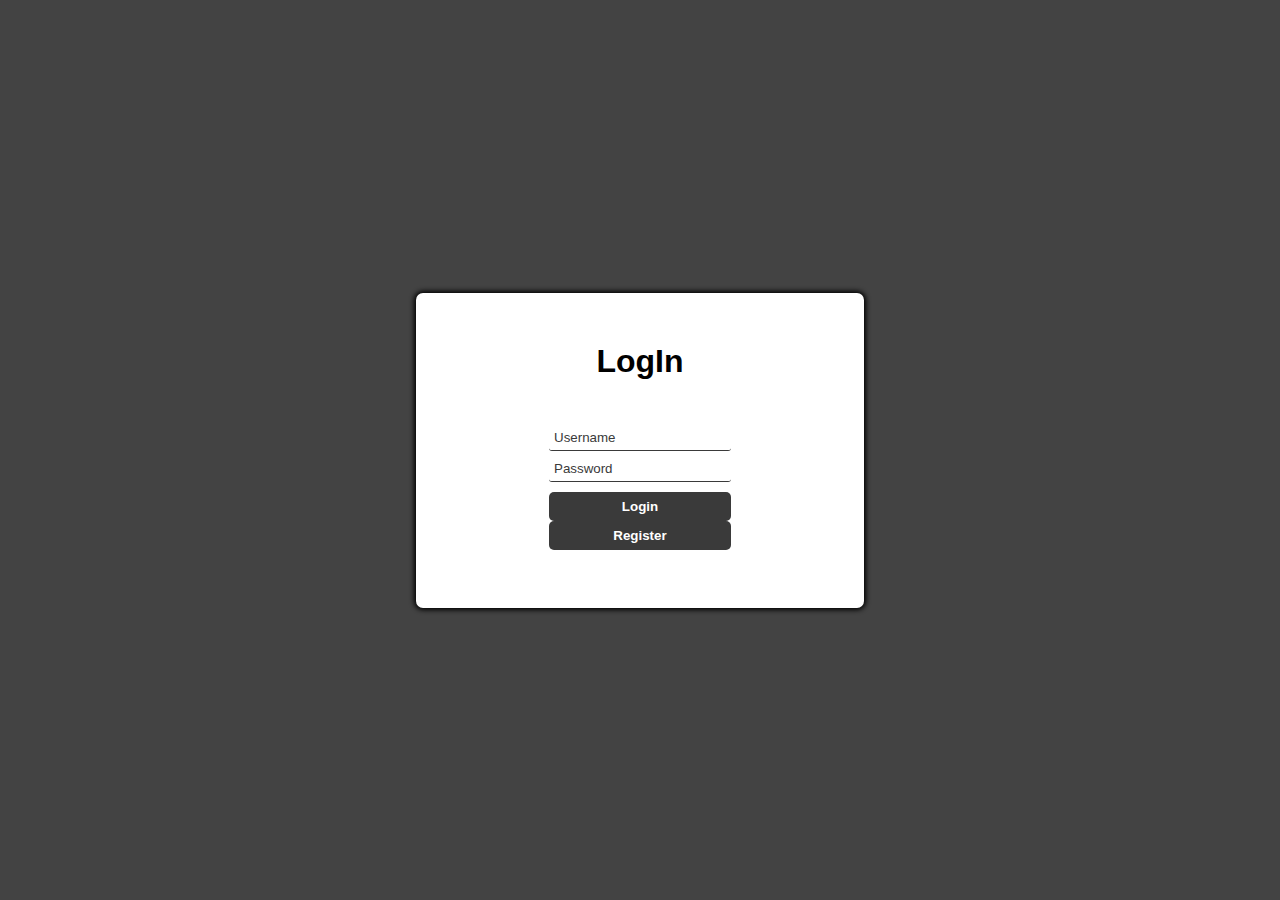
<file: target/classes/static/index.html>
<!DOCTYPE html>
<html lang="en">

<head>
  <meta charset="UTF-8">
  <meta name="viewport" content="width=device-width, initial-scale=1.0">
  <title>Login</title>
  <link rel="stylesheet" href="style.css">
  <script defer src="log-in.js"></script>
</head>

<body>
  <main id="main-holder">
    <h1 id="login-header">LogIn</h1>
    
    <form id="login-form">
      <input type="text" name="username" id="username-field" class="login-form-field" placeholder="Username">
      <input type="password" name="password" id="password-field" class="login-form-field" placeholder="Password">
      <input type="submit" value="Login" id="login-form-submit">
      <input type="submit" value="Register" id="register-submit">
    </form>

  </main> 
</body>
</html>
</file>
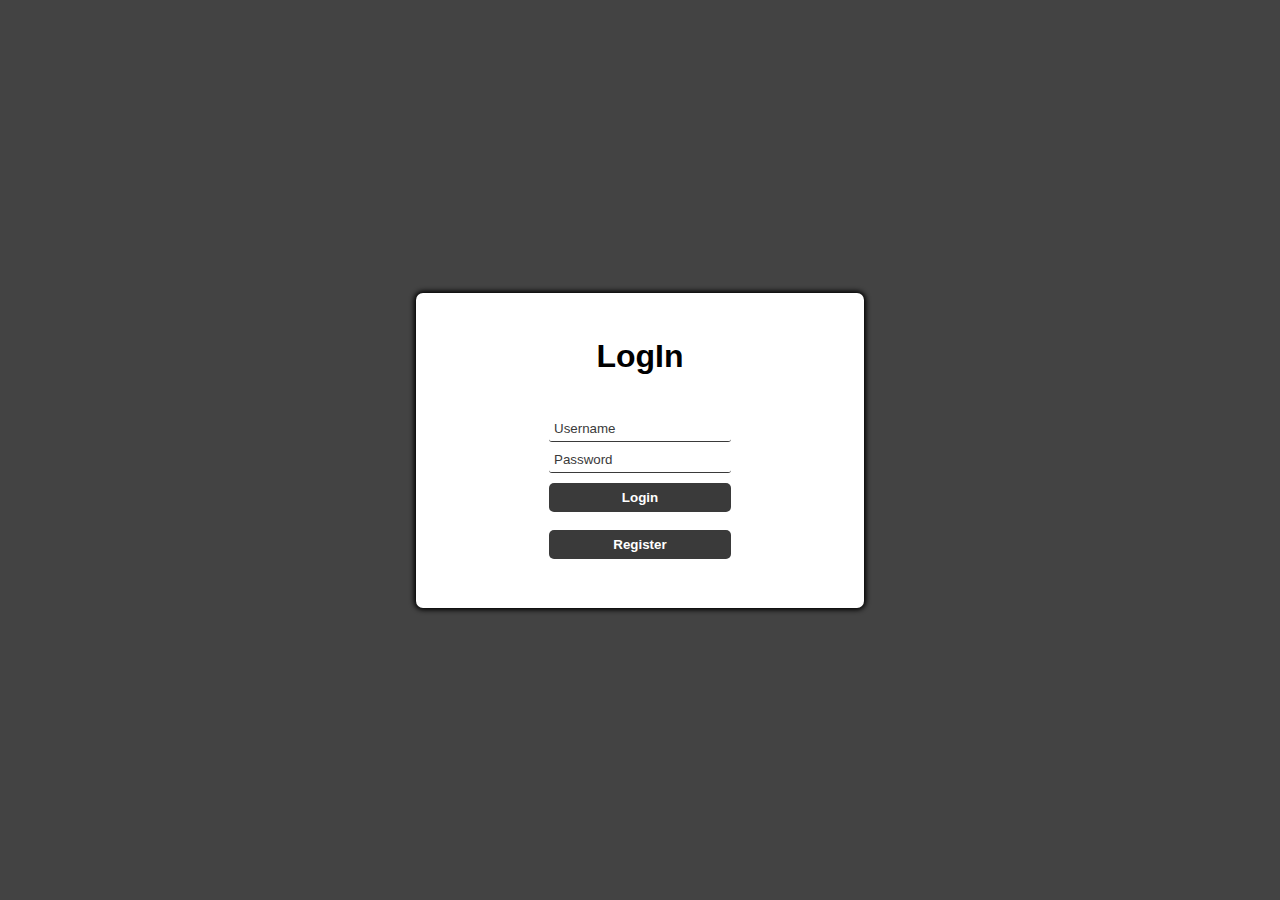
<file: src/main/resources/static/index.html>
<!DOCTYPE html>
<html lang="en">

<head>
  <meta charset="UTF-8">
  <meta name="viewport" content="width=device-width, initial-scale=1.0">
  <title>Login</title>
  <link rel="stylesheet" href="style.css">
  <script defer src="log-in.js"></script>
</head>

<body>
  <main id="main-holder">
    <h1 id="login-header">LogIn</h1>
    
    <form id="login-form">
      <input type="text" name="username" id="username-field" class="login-form-field" placeholder="Username">
      <input type="password" name="password" id="password-field" class="login-form-field" placeholder="Password">
      <input type="submit" value="Login" id="login-form-submit">
      <br/>
      <input type="submit" value="Register" id="register-submit">
    </form>

  </main> 
</body>
</html>
</file>
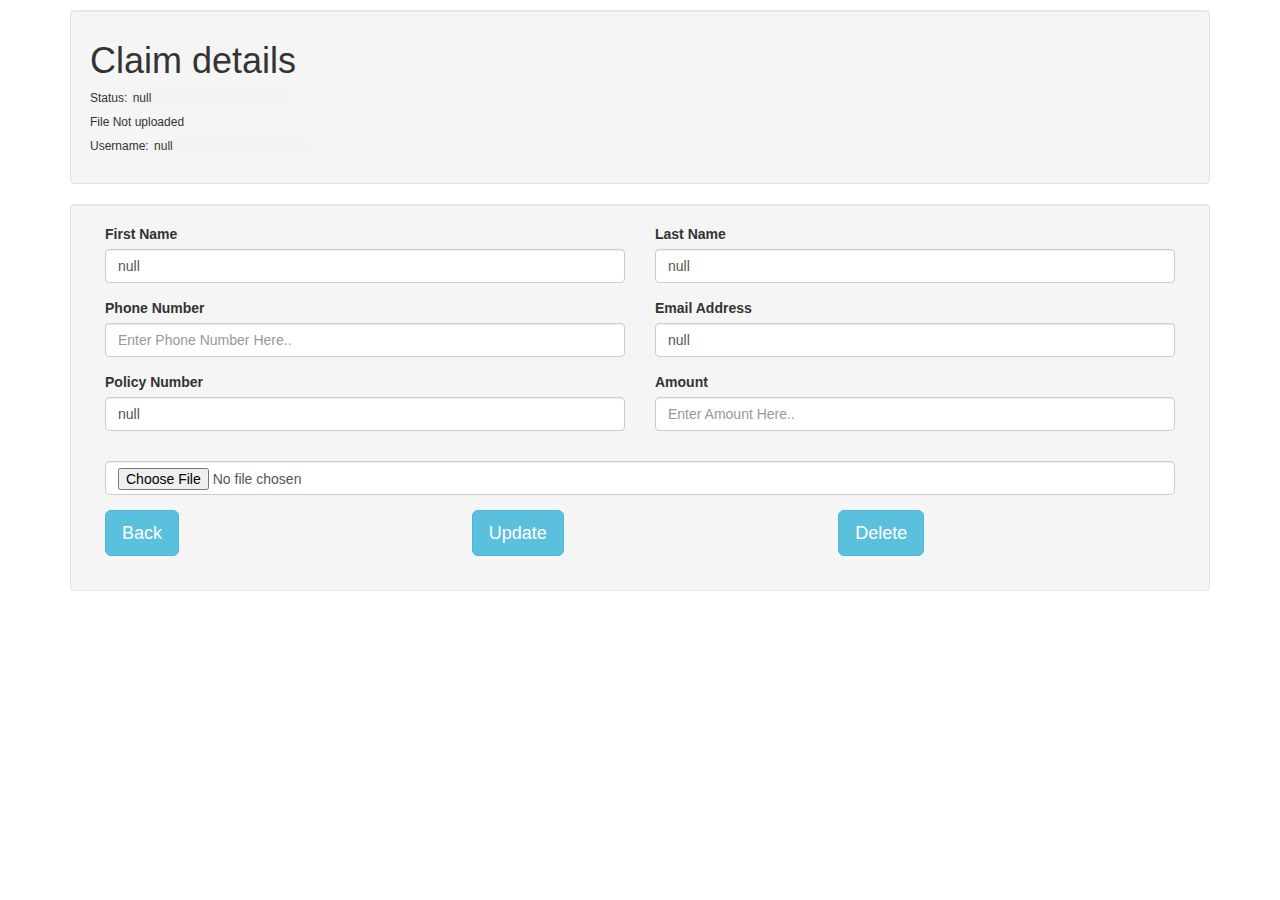
<file: target/classes/static/claimDetails.html>
<!DOCTYPE html>
<html lang="en">

<head>
	<title>Claim Details</title>
	<meta charset="utf-8" />
	<meta name="viewport" content="width=device-width, initial-scale=1" />
	<link rel="stylesheet" href="https://maxcdn.bootstrapcdn.com/bootstrap/3.4.1/css/bootstrap.min.css" />
	<script src="https://ajax.googleapis.com/ajax/libs/jquery/3.6.0/jquery.min.js"></script>
	<script src="https://maxcdn.bootstrapcdn.com/bootstrap/3.4.1/js/bootstrap.min.js"></script>
	<script>

		function goBack() {
			sessionStorage.setItem("amount", '');
			sessionStorage.setItem("phoneNumber", '');
			sessionStorage.setItem("policyNumber", '');
			sessionStorage.setItem("status", '');
			sessionStorage.setItem("fileData", '');
			document.location.href = '\claimsData.html'
		}

		function deleteData() {
			const url = `http://localhost:8080/api/delete/${sessionStorage.getItem('claimId')}`;
			const flag = window.confirm("Do you really want to Delete this claim?");
			const username =sessionStorage.getItem('userName');
			if (flag) {
				fetch(url, {
					headers: {
						'content-type': 'application/json;charset=utf-8',
						'userName': username
					}, method: 'DELETE'
				})
						.then(
								response => response.json(),
						).then(data => {
							window.alert("Claim deleted successfully!");
							console.log(data);
							document.location.href = "\claimsData.html"
						}
				).catch(e => {
				})
			}
		}

		function updateData() {
			const url = `http://localhost:8080/api/updateClaim/${sessionStorage.getItem('claimId')}`
			const firstName = document.getElementById("first_name").value;
			const lastName = document.getElementById('last_name').value;
			const email = document.getElementById('email').value;
			const phoneNumber = parseInt(document.getElementById('phoneNumber').value);
			const policyNumber = document.getElementById('policyNumber').value;
			const amount = parseFloat(document.getElementById('amount').value);
			const fileElement = document.getElementById('fileInput')
			const status = fileElement.files.length !== 0 ? "Submitted" : "In Progress";
			const username =sessionStorage.getItem('userName');
			const data = {
				firstName,
				lastName,
				email,
				phoneNumber,
				policyNumber,
				amount,
				status,
			};

			fetch(url, {
				headers: {
					'content-type': 'application/json;charset=utf-8',
					'userName': username
				}, method: 'PUT', body: JSON.stringify(data)
			})
				.then(
					response => response.json(),
				).then(data => {
					window.alert('Claim successfully updated !');
					sessionStorage.setItem("amount", data.amount);
					sessionStorage.setItem("email", data.email);
					sessionStorage.setItem("firstName", data.firstName);
					sessionStorage.setItem("lastName", data.lastName);
					sessionStorage.setItem("phoneNumber", data.phoneNumber);
					sessionStorage.setItem("policyNumber", data.policyNumber);
					sessionStorage.setItem("status", data.status);
					fileElement.files.length !== 0 ? uploadFile(data.id) : location.reload();
				})
				.catch(err => {
					console.log("error", err);
					window.location.href="\error.html";
				});
		}

		function uploadFile(id) {
			let fileElement = document.getElementById('fileInput');

			let file = fileElement.files[0];

			let formData = new FormData();
			formData.append('file', file);

			const url = `http://localhost:8080/api/uploadFile/${id}`;

			fetch(url, {
				method: 'POST',
				body: formData
			}).then(response => response.json())
				.then(data => {
					console.log(data);
					// sessionStorage.setItem("fileData", JSON.stringify(data));
					getfileDetails(id);
				})
				.catch(error => {
					console.log('error', error);
				});
		}

		function getfileDetails(elementId) {
			fetch("http://localhost:8080/api/getFile/" + `${elementId}`).then(
					response => response.json()
			).then(
					data => {
						sessionStorage.setItem('fileData', JSON.stringify(data));
						location.reload();
					})
		}

		window.onload = function () {
			//  document.getElementsByName('username').values = sessionStorageData;
			document.getElementById("first_name").setAttribute('value', sessionStorage.getItem('firstName'));
			document.getElementById("amount").setAttribute('value', sessionStorage.getItem('amount'));
			document.getElementById("last_name").setAttribute('value', sessionStorage.getItem('lastName'));
			document.getElementById("email").setAttribute('value', sessionStorage.getItem('email'));
			document.getElementById("policyNumber").setAttribute('value', sessionStorage.getItem('policyNumber'));
			document.getElementById("phoneNumber").setAttribute('value', sessionStorage.getItem('phoneNumber'));
			document.getElementById("status").setAttribute('value', sessionStorage.getItem('status'));
			const fileData = sessionStorage.getItem('fileData') || '';
			const parsedData = fileData !== '' && JSON.parse(fileData);
			let temp = 'File: ';
			fileData !== '' && parsedData.map((data, index) => {
				temp +=  data.fileName + (index !== parsedData.length-1 ? " , " : '')
			});
			console.log('fileData');
			file.innerHTML = fileData !== '' ? temp : 'File Not uploaded';
			// document.getElementById("fileName").setAttribute('value', sessionStorage.getItem('status') !== 'In Progress' && sessionStorage.getItem('fileData') ? sessionStorage.getItem('fileName') : 'Not uploaded');
			document.getElementById("username").setAttribute('value', sessionStorage.getItem('userName'));
		}


	</script>
</head>

<body>
	<div class="container">
		<div class="well" style="margin-top: 10px; padding-top: 10px;">
			<h1>Claim details</h1>
			<h6>Status: <input type="text" id="status" style="border: 0px;" disabled /></h6>
			<h6 id="file">File:  </h6>
			<h6>Username: <input type="text" id="username" style="border: 0px;" disabled /></h6>
		</div>
		<div class="col-lg-12 well">
			<div class="row">
				<form name="RegForm" method="POST" style="padding-left: 30px;padding-right: 30px;">
					<div class="row">
						<div class="col-sm-6 form-group">
							<label>First Name</label>
							<input type="text" id="first_name" placeholder="Enter First Name Here.."
								class="form-control" />
						</div>
						<div class="col-sm-6 form-group">
							<label>Last Name</label>
							<input type="text" id="last_name" placeholder="Enter Last Name Here.."
								class="form-control" />
						</div>
					</div>
					<div class="row">
						<div class="col-sm-6 form-group">
							<label>Phone Number</label>
							<input type="number" id="phoneNumber" placeholder="Enter Phone Number Here.."
								class="form-control" />
						</div>
						<div class="col-sm-6 form-group">
							<label>Email Address</label>
							<input type="text" id="email" placeholder="Enter Email Address Here.."
								class="form-control" />
						</div>
					</div>
					<div class="row">
						<div class="col-sm-6 form-group">
							<label>Policy Number</label>
							<input type="text" id="policyNumber" placeholder="Enter Policy Number Here.."
								class="form-control" />
						</div>
						<div class="col-sm-6 form-group">
							<label>Amount</label>
							<input type="number" id="amount" placeholder="Enter Amount Here.." class="form-control" />
						</div>
					</div>
					<div class="form-group" style="margin-top: 15px;">
						<input type="file" id="fileInput" name="filename" class="form-control">
					</div>
					<div class="row">
						<div class="col-sm-4 form-group">
							<button type="button" class="btn btn-lg btn-info" onclick="goBack()">Back</button>
						</div>
						<div class="col-sm-4 form-group">
							<button type="button" class="btn btn-lg btn-info" onclick="updateData()">Update</button>
						</div>
						<div class="col-sm-4 form-group">
							<button type="button" class="btn btn-lg btn-info" onclick="deleteData()">Delete</button>
						</div>
					</div>
				</form>
			</div>
		</div>
	</div>
	</div>
	</div>
</body>

</html>
</file>
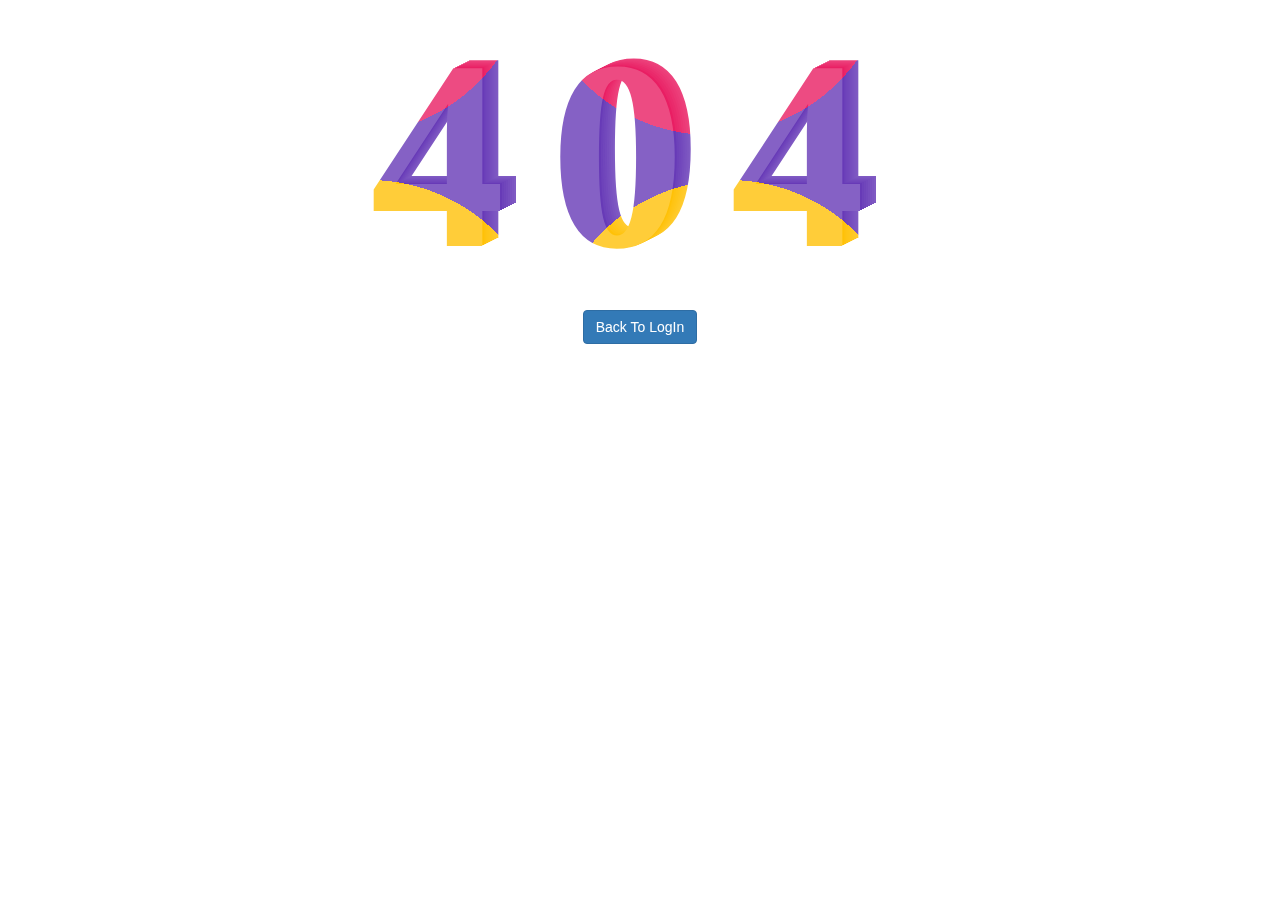
<file: target/classes/static/claimsData.html>
<!DOCTYPE html>
<html>

<head>
	<title>Claims Data</title>
	<meta name="viewport" content="width=device-width, initial-scale=1">
	<style>
		* {box-sizing: border-box;}

		body {
			margin: 0;
			font-family: Arial, Helvetica, sans-serif;
		}

		.header {
			overflow: hidden;
			/*background-color: #f1f1f1;*/
			background-color: #f1f1f1;
			padding: 20px 10px;
		}

		.header a {
			float: left;
			color: black;
			text-align: center;
			padding: 12px;
			text-decoration: none;
			font-size: 18px;
			line-height: 25px;
			border-radius: 4px;
		}

		.header a.logo {
			font-size: 25px;
			font-weight: bold;
		}

		.header a:hover {
			background-color: #ddd;
			color: black;
		}

		.header a.active {
			background-color: dodgerblue;
			color: white;
		}

		.header-right {
			float: right;
			display: flex;
		}

		@media screen and (max-width: 500px) {
			.header a {
				float: none;
				display: block;
				text-align: left;
			}

			.header-right {
				float: none;
			}
		}
		table {
			font-family: arial, sans-serif;
			border-collapse: collapse;
			width: 100%;
		}

		td,
		th {
			border: 1px solid #dddddd;
			text-align: left;
			padding: 8px;
		}

		tr:nth-child(even) {
			background-color: #dddddd;
		}

		.table-sortable th {
			cursor: pointer;
		}

		.table-sortable .th-sort-asc::after {
			content: "\25b4";
		}

		.table-sortable .th-sort-desc::after {
			content: "\25be";
		}

		.table-sortable .th-sort-asc::after,
		.table-sortable .th-sort-desc::after {
			margin-left: 5px;
		}

		.table-sortable .th-sort-asc,
		.table-sortable .th-sort-desc {
			background: rgba(0, 0, 0, 0.1);
		}
	</style>
	<link href="https://cdn.jsdelivr.net/npm/bootstrap@4.6.1/dist/css/bootstrap.min.css" rel="stylesheet">
	<script src="https://cdn.jsdelivr.net/npm/jquery@3.6.0/dist/jquery.slim.min.js"></script>
	<script src="https://cdn.jsdelivr.net/npm/popper.js@1.16.1/dist/umd/popper.min.js"></script>
	<script src="https://cdn.jsdelivr.net/npm/bootstrap@4.6.1/dist/js/bootstrap.bundle.min.js"></script>

	<script>

		window.onload = function () {
			const id = sessionStorage.getItem('id');
			getData(id, false);
			document.getElementById("username").setAttribute('value', sessionStorage.getItem('userName'));
			addEventToHeaders();
		};


		function viewDetails(elementId) {

			fetch("http://localhost:8080/api/claimDetails/" + `${elementId}`).then(
					response => response.json()
			).then(
					data => {
						console.log(data);
						sessionStorage.setItem("amount", data.amount);
						sessionStorage.setItem("claimId", data.id);
						sessionStorage.setItem("phoneNumber", data.phoneNumber);
						sessionStorage.setItem("policyNumber", data.policyNumber);
						sessionStorage.setItem("status", data.status);
						data.status === 'Submitted' ? getfileDetails(elementId) : document.location.href = '\claimDetails.html';
					}
			)
		}

		function getfileDetails(elementId) {
			fetch("http://localhost:8080/api/getFile/" + `${elementId}`).then(
					response => response.json()
			).then(
					data => {
						console.log('data', data);
						sessionStorage.setItem('fileData', JSON.stringify(data));
						// sessionStorage.setItem("fileDownloadUri", data.fileDownloadUri);
						// sessionStorage.setItem("fileName", data.fileName);
						document.location.href = '\claimDetails.html';
					})
		}


		function getData(id, flag) {
			const url = flag ? "http://localhost:8080/api/claimDetails/" + `${id}` : "http://localhost:8080/api/claim/" + id;
			fetch(url)
					.then(res => res.json())
					.then(out => {
						var temp = "";

						if (flag) {
							temp += "<tr>";
							temp += "<td class='align-middle'>" + out.id + "</td>";
							temp += "<td class='align-middle'>" + out.firstName + "</td>";
							temp += "<td class='align-middle'>" + out.lastName + "</td>";
							temp += "<td class='align-middle'>" + out.phoneNumber + "</td>";
							temp += "<td class='align-middle'>" + out.policyNumber + "</td>";
							temp += "<td class='align-middle'>" + out.amount + "</td>";
							temp += "<td class='align-middle'>" + out.status + "</td>";
							temp += "<td class='align-middle'>" + `<button type="button" class="btn btn-outline-warning btn-sm" onclick="viewDetails(${out.id})">View</button>` + "</td>";
							temp += "</tr>"
							myData.innerHTML = temp;
						} else {
							out.forEach(element => {
								temp += "<tr>";
								temp += "<td class='align-middle'>" + element.id + "</td>";
								temp += "<td class='align-middle'>" + element.firstName + "</td>";
								temp += "<td class='align-middle'>" + element.lastName + "</td>";
								temp += "<td class='align-middle'>" + element.phoneNumber + "</td>";
								temp += "<td class='align-middle'>" + element.policyNumber + "</td>";
								temp += "<td class='align-middle'>" + element.amount + "</td>";
								temp += "<td class='align-middle'>" + element.status + "</td>";
								temp += "<td class='align-middle'>" + `<button type="button" class="btn btn-outline-warning btn-sm" onclick="viewDetails(${element.id})">View</button>` + "</td>";
								temp += "</tr>"


							});
							myData.innerHTML = temp;
						}
					})
					.catch(err => {
						window.location.href = '\error.html';
						console.error(err)
					})
		}

		/**
		 * Sorts a HTML table.
		 *
		 * @param {HTMLTableElement} table The table to sort
		 * @param {number} column The index of the column to sort
		 * @param {boolean} asc Determines if the sorting will be in ascending
		 */
		function sortTableByColumn(table, column, asc = true) {
			const dirModifier = asc ? 1 : -1;
			const tBody = table.tBodies[0];
			const rows = Array.from(tBody.querySelectorAll("tr"));
			const sortedRows = rows.sort((a, b) => {

				let aColText, bColText;

				if (column === 0 || column === 3 || column === 5) {
					// Sort each row for numbers
					aColText = parseFloat(a.querySelector(`td:nth-child(${column + 1})`).textContent.trim());
					bColText = parseFloat(b.querySelector(`td:nth-child(${column + 1})`).textContent.trim());
				} else {

					// Sort each row
					aColText = a.querySelector(`td:nth-child(${column + 1})`).textContent.trim().toLowerCase();
					bColText = b.querySelector(`td:nth-child(${column + 1})`).textContent.trim().toLowerCase();
				}

				return aColText > bColText ? (1 * dirModifier) : (-1 * dirModifier);
			});

			// Remove all existing TRs from the table
			while (tBody.firstChild) {
				tBody.removeChild(tBody.firstChild);
			}

			// Re-add the newly sorted rows
			tBody.append(...sortedRows);

			// Remember how the column is currently sorted
			table.querySelectorAll("th").forEach(th => th.classList.remove("th-sort-asc", "th-sort-desc"));
			table.querySelector(`th:nth-child(${column + 1})`).classList.toggle("th-sort-asc", asc);
			table.querySelector(`th:nth-child(${column + 1})`).classList.toggle("th-sort-desc", !asc);
		}

		function addEventToHeaders() {
			document.querySelectorAll(".table-sortable th").forEach(headerCell => {
				headerCell.addEventListener("click", () => {
					const tableElement = headerCell.parentElement.parentElement.parentElement;
					const headerIndex = Array.prototype.indexOf.call(headerCell.parentElement.children, headerCell);
					const currentIsAscending = headerCell.classList.contains("th-sort-asc");
					sortTableByColumn(tableElement, headerIndex, !currentIsAscending);
				});
			});
		}

		function search() {
			const id = document.getElementById('form1').value;
			// Validation of ID begins 
			// Returns a prompt if no ID is entered
			if (id == null || id === "") {
        	window.alert('Please enter a valid ID !');
    	}
			else {
				getData(id, true);
			}
			// Validation of ID ends
		}

		function newClaim() {
			document.location.href = '\nnewClaim.html'
		}

		function logOut() {
			document.location.href = '\nindex.html'
			sessionStorage.clear()
		}

	</script>
</head>

<body>
<div class="header">
	<a class="logo">Insurance - Claim Management</a>
	<div class="header-right">
		<!-- Check a better solution for size -->
		<h4>Hi, <input type="text" id="username" style="border: 0px;"  size="8" disabled /></h4>
		<button class="btn btn-primary" onclick="logOut()" type="button">
			LogOut
		</button>
	</div>
</div>
<!--    <div class="collapse navbar-collapse"-->
<!--         id="navcol-1">-->
<!--        <span class="navbar-text"> <a class="login" href="#">Log Out</a></span></div>-->
</div>
<section class="p-4 mb-4 d-flex align-items-center flex-column">

	<div class="well" style="margin-top: 10px; padding-top: 10px;">
		<h1>List of Claims</h1>
		<!--         <h6>Username: <input type="text" id="username" style="border: 0px;" disabled /></h6>-->
	</div>
</section>
<section class="p-4 mb-4 d-flex align-items-center flex-column">
	<!-- Navbar -->
	<nav class="navbar navbar-expand-lg navbar-light bg-light">
		<!-- Container wrapper -->
		<div class="container-fluid">
			<!-- Search form -->
			<div class="input-group ps-5">
				<button class="btn btn-primary" onclick="newClaim()" type="button">
					+ New Claim
				</button>
				<div class=" ml-4 form-outline" id="navbar-search-autocomplete">
					<input class="form-control" id="form1" placeholder="Search by ID" required type="search"/>
				</div>
				<button class="ml-4 btn btn-primary" onclick="search()" type="button">
					Search
				</button>
			</div>
		</div>
	</nav>
</section>

<div style="width: 100%;">
	<table class="table-sortable table table-hover ml-2" style="margin-left:5% !important ; width: 90%;">
		<thead class="thead-dark">
		<tr>
			<th scope="col">Id</th>
			<th scope="col">First name</th>
			<th scope="col">Last name</th>
			<th scope="col">Phone</th>
			<th scope="col">Policy #</th>
			<th scope="col">Amount ($)</th>
			<th scope="col">Status</th>
			<th scope="col" style="pointer-events: none;">Action</th>
		</tr>

		</thead>
		<tbody id="myData"></tbody>
	</table>
</div>
</body>

</html>
</file>
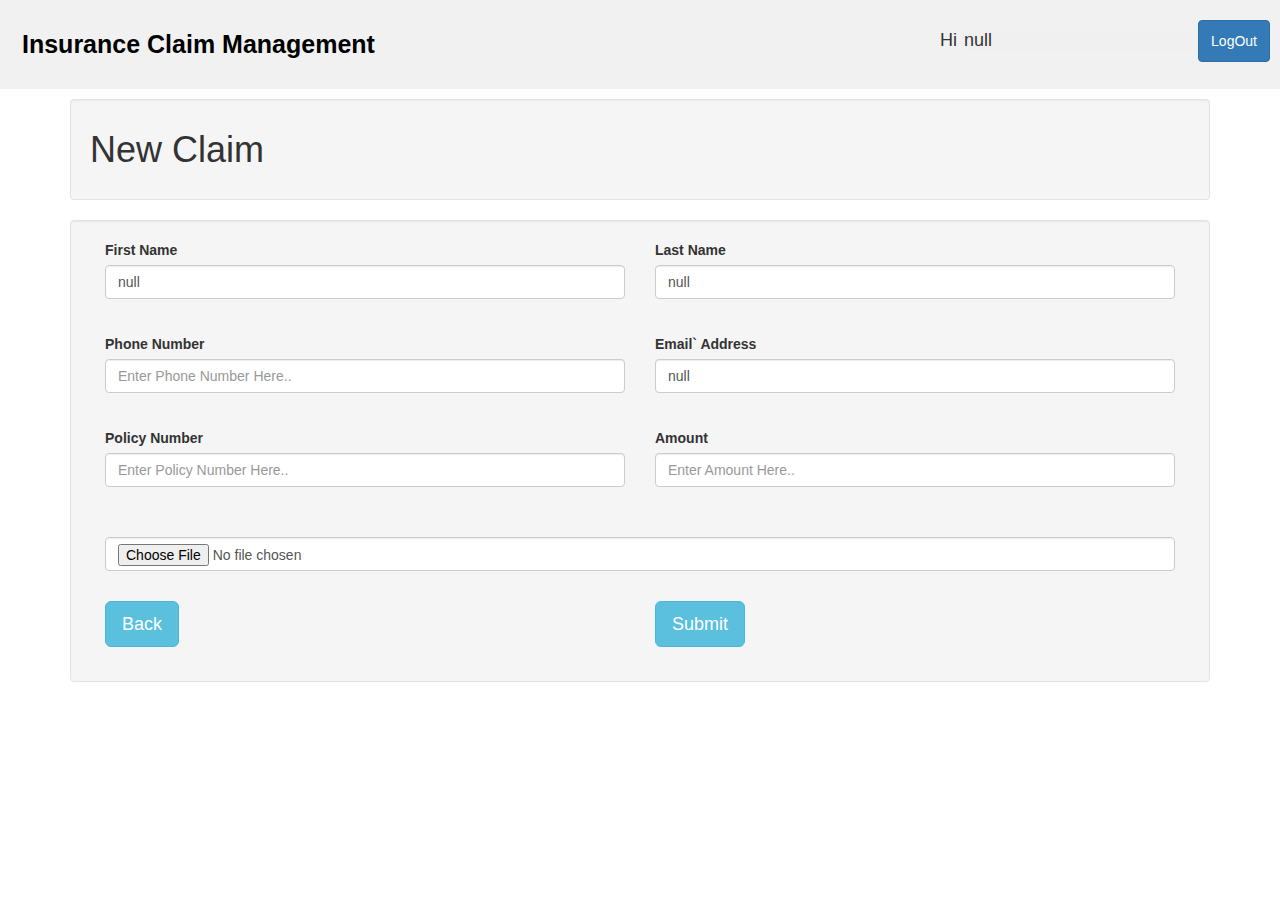
<file: target/classes/static/newClaim.html>
<!DOCTYPE html>
<html lang="en">

<head>
    <title>New Claim</title>
    <meta charset="utf-8"/>
    <meta name="viewport" content="width=device-width, initial-scale=1"/>
    <link rel="stylesheet" href="https://maxcdn.bootstrapcdn.com/bootstrap/3.4.1/css/bootstrap.min.css"/>
    <script src="https://ajax.googleapis.com/ajax/libs/jquery/3.6.0/jquery.min.js"></script>
    <script src="https://maxcdn.bootstrapcdn.com/bootstrap/3.4.1/js/bootstrap.min.js"></script>
    <style>
        * {box-sizing: border-box;}

        body {
            margin: 0;
            font-family: Arial, Helvetica, sans-serif;
        }

        .header {
            overflow: hidden;
            background-color: #f1f1f1;
            padding: 20px 10px;
        }

        .header a {
            float: left;
            color: black;
            text-align: center;
            padding: 12px;
            text-decoration: none;
            font-size: 18px;
            line-height: 25px;
            border-radius: 4px;
        }

        .header a.logo {
            font-size: 25px;
            font-weight: bold;
        }

        .header a:hover {
            background-color: #ddd;
            color: black;
        }

        .header a.active {
            background-color: dodgerblue;
            color: white;
        }

        .header-right {
            float: right;
            display: flex;
        }

        @media screen and (max-width: 500px) {
            .header a {
                float: none;
                display: block;
                text-align: left;
            }

            .header-right {
                float: none;
            }
        }
        .errorMessage {
            width: 250px;
            color: red;
            padding: 5px 10px;
            margin-left: 107px;
            visibility: hidden;
            border-radius: 10px;
            position: relative;
            float: left;
        }

        .errorMessage.top-arrow:after {
            content: " ";
            position: absolute;
            right: 90px;
            top: -15px;
            border-top: none;
            border-right: 10px solid transparent;
            border-left: 10px solid transparent;
            border-bottom: 15px solid white;
        }
    </style>
    <script>

        function goBack() {
            document.location.href = '\claimsData.html'
        }

        window.onload = function () {
            document.getElementById("username").setAttribute('value', sessionStorage.getItem('userName'));
            document.getElementById("first_name").setAttribute('value', sessionStorage.getItem('firstName'));
            document.getElementById("last_name").setAttribute('value', sessionStorage.getItem('lastName'));
            document.getElementById("e_mail").setAttribute('value', sessionStorage.getItem('email'));
        }

        function validateForm() {
            var firstName = document.forms.RegForm.firstName.value;
            var lastName = document.forms.RegForm.lastName.value;
            var email = document.forms.RegForm.email.value;
            var phone = document.forms.RegForm.phone.value;
            var policyNumber = document.forms.RegForm.policyNumber.value;
            var amount = document.forms.RegForm.amount.value;
            var regEmail = /^\w+([\.-]?\w+)*@\w+([\.-]?\w+)*(\.\w{2,3})+$/g;  //Javascript reGex for Email Validation.
            var regPhone = /^\d{10}$/;                                        // Javascript reGex for Phone Number validation.
            var regName = /\d+$/g;                                    // Javascript reGex for Name validation
            if (firstName == null || firstName == "" || regName.test(firstName)) {
                document.getElementById("firstName").style.visibility = "visible";
                document.forms.RegForm.firstName.focus();
                document.getElementById("firstName").innerHTML = "Please enter valid data in this field";
            } else if (lastName == null || lastName == "" || regName.test(lastName)) {
                document.getElementById("lastName").style.visibility = "visible";
                document.forms.RegForm.lastName.focus();
                document.getElementById("lastName").innerHTML = "Please enter valid data in this field";
                document.getElementById("firstName").style.visibility = "hidden";
            } else if (phone == null || phone == "" || !regPhone.test(phone)) {
                document.getElementById("phone").style.visibility = "visible";
                document.forms.RegForm.phone.focus();
                document.getElementById("phone").innerHTML = "Please enter valid data in this field";
                document.getElementById("lastName").style.visibility = "hidden";
            } else if (email == null || email == "" || !regEmail.test(email)) {
                document.getElementById("email").style.visibility = "visible";
                document.forms.RegForm.email.focus();
                document.getElementById("email").innerHTML = "Please enter valid data in this field";
                document.getElementById("phone").style.visibility = "hidden";
            } else if (policyNumber == null || policyNumber == "") {
                document.getElementById("policyNumber").style.visibility = "visible";
                document.forms.RegForm.policyNumber.focus();
                document.getElementById("policyNumber").innerHTML = "Please Fill out this field";
                document.getElementById("email").style.visibility = "hidden";
            } else if (amount == null || amount == "" || amount < 0) {
                document.getElementById("amount").style.visibility = "visible";
                document.forms.RegForm.amount.focus();
                document.getElementById("amount").innerHTML = "Please Fill out this field";
                document.getElementById("policyNumber").style.visibility = "hidden";
            } else {
                fileClaim();
            }
        }

        function fileClaim() {
            const id = sessionStorage.getItem("id");
            const url = `http://localhost:8080/api/claim/${id}`;
            let firstName = document.forms.RegForm.firstName.value;
            let lastName = document.forms.RegForm.lastName.value;
            let email = document.forms.RegForm.email.value;
            let phoneNumber = document.forms.RegForm.phone.valueAsNumber;
            let policyNumber = document.forms.RegForm.policyNumber.value;
            let amount = parseFloat(document.forms.RegForm.amount.value);
            let fileElement = document.getElementById('fileInput')
            let status = fileElement.files.length !== 0 ? "Submitted" : "In Progress"
            const userName = sessionStorage.getItem('userName');

            const data = {
                firstName,
                lastName,
                email,
                phoneNumber,
                policyNumber,
                amount,
                status,
                userName
            };

            fetch(url, {
                headers: {
                    'content-type': 'application/json;charset=utf-8',
                }, method: 'POST', body: JSON.stringify(data)
            })
                .then(
                    response => response.json(),
                ).then(data => {
                window.alert('Claim successfully filed !');
                fileElement.files.length !== 0 ? uploadFile(data.id) : document.location.href = '\claimsData.html';
            })
                .catch(err => {
                    console.log("error", err);
                });
        }

        function uploadFile(id) {
            let fileElement = document.getElementById('fileInput');

            let file = fileElement.files[0];

            let formData = new FormData();
            formData.append('file', file);

            const url = `http://localhost:8080/api/uploadFile/${id}`;

            fetch(url, {
                method: 'POST',
                body: formData
            }).then(function (response) {
                console.log(response.data);
                document.location.href = '\claimsData.html'
            })
                .catch(error => {
                    console.log('error', error);
                });
        }

    </script>
</head>

<body>
<div class="header">
    <a class="logo">Insurance Claim Management</a>
    <div class="header-right">
        <h4>Hi <input type="text" id="username" style="border: 0px;" disabled /></h4>
        <button class="btn btn-primary" onclick="newClaim()" type="button">
            LogOut
        </button>
    </div>
</div>
<div class="container d-flex align-items-center justify-content-center" style="height: 100%;">
    <div class="well" style="margin-top: 10px; padding-top: 10px;">
        <h1>New Claim</h1>
<!--        <h6>Username: <input type="text" id="username" style="border: 0px;" disabled/></h6>-->
    </div>
    <div class="col-lg-12 well">
        <div class="row">
            <form name="RegForm" method="POST" style="padding-left: 30px;padding-right: 30px;">
                <div class="row">
                    <div class="col-sm-6 form-group">
                        <label>First Name</label>
                        <input type="text" name="firstName" id="first_name" placeholder="Enter First Name Here.."
                               class="form-control" required/>
                        <p id="firstName" class="errorMessage"></p>
                    </div>
                    <div class="col-sm-6 form-group">
                        <label>Last Name</label>
                        <input type="text" name="lastName" id="last_name" placeholder="Enter Last Name Here.."
                               class="form-control"
                               required/>
                        <p id="lastName" class="errorMessage"></p>
                    </div>
                </div>
                <div class="row">
                    <div class="col-sm-6 form-group">
                        <label>Phone Number</label>
                        <input type="number" name="phone" placeholder="Enter Phone Number Here.."
                               class="form-control" required/>
                        <p id="phone" class="errorMessage"></p>
                    </div>
                    <div class="col-sm-6 form-group">
                        <label>Email` Address</label>
                        <input type="text" name="email" id="e_mail" placeholder="Enter Email Address Here.."
                               class="form-control" required/>
                        <p id="email" class="errorMessage"></p>
                    </div>
                </div>
                <div class="row">
                    <div class="col-sm-6 form-group">
                        <label>Policy Number</label>
                        <input type="text" name="policyNumber" placeholder="Enter Policy Number Here.."
                               class="form-control" required/>
                        <p id="policyNumber" class="errorMessage"></p>
                    </div>
                    <div class="col-sm-6 form-group">
                        <label>Amount</label>
                        <input type="number" name="amount" placeholder="Enter Amount Here.." class="form-control"
                               required/>
                        <p id="amount" class="errorMessage"></p>
                    </div>
                </div>
                <div class="form-group" style=" margin-top: 15px;">
                    <input type="file" id="fileInput" name="filename" class="form-control">
                </div>
                <div class="row" style=" margin-top: 30px;">
                    <div class="col-sm-6 form-group">
                        <button type="button"
                                class="btn btn-lg btn-info" onClick="goBack()">Back
                        </button>
                    </div>
                    <div class="col-sm-6 form-group">
                        <button type="button" class="btn btn-lg btn-info" onclick="validateForm()">Submit</button>
                    </div>
                </div>
            </form>
        </div>
    </div>
</div>
</div>
</body>

</html>
</file>
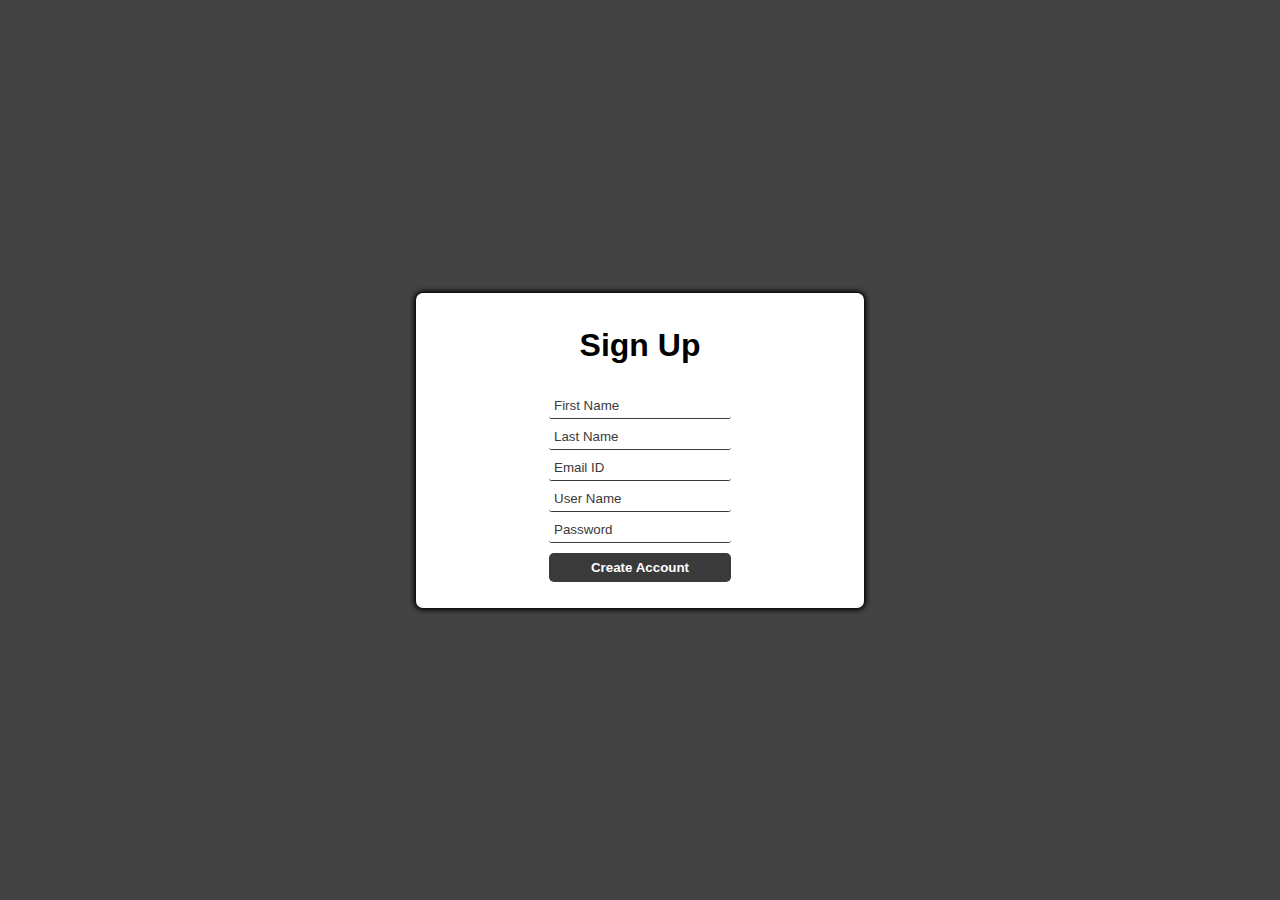
<file: target/classes/static/register.html>
<!DOCTYPE html>
<html lang="en">

<head>
  <meta charset="UTF-8">
  <meta name="viewport" content="width=device-width, initial-scale=1.0">
  <title>Registration Page</title>
  <!-- Using the same style sheet that we used for LogIn Page -->
  <link rel="stylesheet" href="style.css">
  <script defer src="redirect.js"></script>
</head>

<body>
  <main id="main-holder">
    <h1 id="login-header">Sign Up</h1>

    <form id="login-form">
      <input type="text" name="firstname" id="firstname" class="login-form-field" placeholder="First Name" required>
      <input type="text" name="lastname" id="lastname" class="login-form-field" placeholder="Last Name">
      <!-- Email Validation: input type="email" -- this will validate email by default -->
      <input type="email" name="email" id="email" class="login-form-field" placeholder="Email ID" required>
      <input type="text" name="username" id="username" class="login-form-field" placeholder="User Name" required>
      <input type="password" name="password" id="password-field" class="login-form-field" placeholder="Password" required>
      <!-- TODO: Redirect to index.html after hitting REGISTER button.
    SUBMIT type will submit the details to our database.-->
      <input type="submit" value="Create Account" id="register-submit">
    </form>
  </main> 
</body>

</html>
</file>
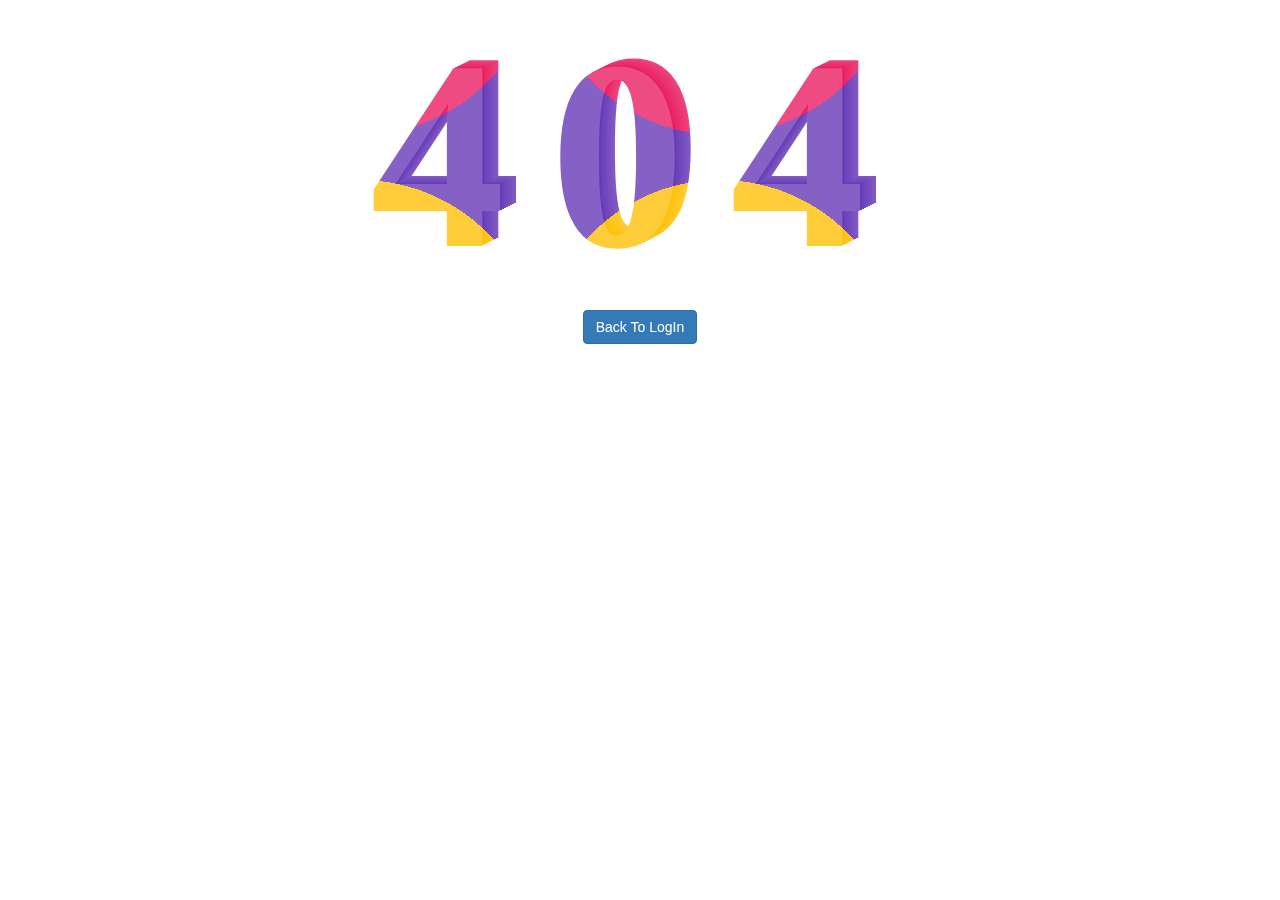
<file: src/main/resources/static/claimsData.html>
<!DOCTYPE html>
<html>

<head>
	<title>Claims Data</title>
	<meta name="viewport" content="width=device-width, initial-scale=1">
	<style>
		* {box-sizing: border-box;}

		body {
			margin: 0;
			font-family: Arial, Helvetica, sans-serif;
		}

		.header {
			overflow: hidden;
			/*background-color: #f1f1f1;*/
			background-color: #f1f1f1;
			padding: 20px 10px;
		}

		.header a {
			float: left;
			color: black;
			text-align: center;
			padding: 12px;
			text-decoration: none;
			font-size: 18px;
			line-height: 25px;
			border-radius: 4px;
		}

		.header a.logo {
			font-size: 25px;
			font-weight: bold;
		}

		.header a:hover {
			background-color: #ddd;
			color: black;
		}

		.header a.active {
			background-color: dodgerblue;
			color: white;
		}

		.header-right {
			float: right;
			display: flex;
		}

		@media screen and (max-width: 500px) {
			.header a {
				float: none;
				display: block;
				text-align: left;
			}

			.header-right {
				float: none;
			}
		}
		table {
			font-family: arial, sans-serif;
			border-collapse: collapse;
			width: 100%;
		}

		td,
		th {
			border: 1px solid #dddddd;
			text-align: left;
			padding: 8px;
		}

		tr:nth-child(even) {
			background-color: #dddddd;
		}

		.table-sortable th {
			cursor: pointer;
		}

		.table-sortable .th-sort-asc::after {
			content: "\25b4";
		}

		.table-sortable .th-sort-desc::after {
			content: "\25be";
		}

		.table-sortable .th-sort-asc::after,
		.table-sortable .th-sort-desc::after {
			margin-left: 5px;
		}

		.table-sortable .th-sort-asc,
		.table-sortable .th-sort-desc {
			background: rgba(0, 0, 0, 0.1);
		}
	</style>
	<link href="https://cdn.jsdelivr.net/npm/bootstrap@4.6.1/dist/css/bootstrap.min.css" rel="stylesheet">
	<script src="https://cdn.jsdelivr.net/npm/jquery@3.6.0/dist/jquery.slim.min.js"></script>
	<script src="https://cdn.jsdelivr.net/npm/popper.js@1.16.1/dist/umd/popper.min.js"></script>
	<script src="https://cdn.jsdelivr.net/npm/bootstrap@4.6.1/dist/js/bootstrap.bundle.min.js"></script>

	<script>

		window.onload = function () {
			const id = sessionStorage.getItem('id');
			getData(id, false);
			document.getElementById("username").setAttribute('value', sessionStorage.getItem('userName'));
			addEventToHeaders();
		};


		function viewDetails(elementId) {

			fetch("http://localhost:8080/api/claimDetails/" + `${elementId}`).then(
					response => response.json()
			).then(
					data => {
						console.log(data);
						sessionStorage.setItem("amount", data.amount);
						sessionStorage.setItem("claimId", data.id);
						sessionStorage.setItem("phoneNumber", data.phoneNumber);
						sessionStorage.setItem("policyNumber", data.policyNumber);
						sessionStorage.setItem("status", data.status);
						data.status === 'Submitted' ? getfileDetails(elementId) : document.location.href = '\claimDetails.html';
					}
			)
		}

		function getfileDetails(elementId) {
			fetch("http://localhost:8080/api/getFile/" + `${elementId}`).then(
					response => response.json()
			).then(
					data => {
						console.log('data', data);
						sessionStorage.setItem('fileData', JSON.stringify(data));
						// sessionStorage.setItem("fileDownloadUri", data.fileDownloadUri);
						// sessionStorage.setItem("fileName", data.fileName);
						document.location.href = '\claimDetails.html';
					})
		}


		function getData(id, flag) {
			const url = flag ? "http://localhost:8080/api/claimDetails/" + `${id}` : "http://localhost:8080/api/claim/" + id;
			fetch(url)
					.then(res => res.json())
					.then(out => {
						var temp = "";

						if (flag) {
							temp += "<tr>";
							temp += "<td class='align-middle'>" + out.id + "</td>";
							temp += "<td class='align-middle'>" + out.firstName + "</td>";
							temp += "<td class='align-middle'>" + out.lastName + "</td>";
							temp += "<td class='align-middle'>" + out.phoneNumber + "</td>";
							temp += "<td class='align-middle'>" + out.policyNumber + "</td>";
							temp += "<td class='align-middle'>" + out.amount + "</td>";
							temp += "<td class='align-middle'>" + out.status + "</td>";
							temp += "<td class='align-middle'>" + `<button type="button" class="btn btn-outline-warning btn-sm" onclick="viewDetails(${out.id})">View</button>` + "</td>";
							temp += "</tr>"
							myData.innerHTML = temp;
						} else {
							out.forEach(element => {
								temp += "<tr>";
								temp += "<td class='align-middle'>" + element.id + "</td>";
								temp += "<td class='align-middle'>" + element.firstName + "</td>";
								temp += "<td class='align-middle'>" + element.lastName + "</td>";
								temp += "<td class='align-middle'>" + element.phoneNumber + "</td>";
								temp += "<td class='align-middle'>" + element.policyNumber + "</td>";
								temp += "<td class='align-middle'>" + element.amount + "</td>";
								temp += "<td class='align-middle'>" + element.status + "</td>";
								temp += "<td class='align-middle'>" + `<button type="button" class="btn btn-outline-warning btn-sm" onclick="viewDetails(${element.id})">View</button>` + "</td>";
								temp += "</tr>"


							});
							myData.innerHTML = temp;
						}
					})
					.catch(err => {
						window.location.href = '\error.html';
						console.error(err)
					})
		}

		/**
		 * Sorts a HTML table.
		 *
		 * @param {HTMLTableElement} table The table to sort
		 * @param {number} column The index of the column to sort
		 * @param {boolean} asc Determines if the sorting will be in ascending
		 */
		function sortTableByColumn(table, column, asc = true) {
			const dirModifier = asc ? 1 : -1;
			const tBody = table.tBodies[0];
			const rows = Array.from(tBody.querySelectorAll("tr"));
			const sortedRows = rows.sort((a, b) => {

				let aColText, bColText;

				if (column === 0 || column === 3 || column === 5) {
					// Sort each row for numbers
					aColText = parseFloat(a.querySelector(`td:nth-child(${column + 1})`).textContent.trim());
					bColText = parseFloat(b.querySelector(`td:nth-child(${column + 1})`).textContent.trim());
				} else {

					// Sort each row
					aColText = a.querySelector(`td:nth-child(${column + 1})`).textContent.trim().toLowerCase();
					bColText = b.querySelector(`td:nth-child(${column + 1})`).textContent.trim().toLowerCase();
				}

				return aColText > bColText ? (1 * dirModifier) : (-1 * dirModifier);
			});

			// Remove all existing TRs from the table
			while (tBody.firstChild) {
				tBody.removeChild(tBody.firstChild);
			}

			// Re-add the newly sorted rows
			tBody.append(...sortedRows);

			// Remember how the column is currently sorted
			table.querySelectorAll("th").forEach(th => th.classList.remove("th-sort-asc", "th-sort-desc"));
			table.querySelector(`th:nth-child(${column + 1})`).classList.toggle("th-sort-asc", asc);
			table.querySelector(`th:nth-child(${column + 1})`).classList.toggle("th-sort-desc", !asc);
		}

		function addEventToHeaders() {
			document.querySelectorAll(".table-sortable th").forEach(headerCell => {
				headerCell.addEventListener("click", () => {
					const tableElement = headerCell.parentElement.parentElement.parentElement;
					const headerIndex = Array.prototype.indexOf.call(headerCell.parentElement.children, headerCell);
					const currentIsAscending = headerCell.classList.contains("th-sort-asc");
					sortTableByColumn(tableElement, headerIndex, !currentIsAscending);
				});
			});
		}

		function search() {
			const id = document.getElementById('form1').value;
			// Validation of ID begins 
			// Returns a prompt if no ID is entered - should characters be allowed?
			if (id == null || id === "") {
        	window.alert('Please enter a valid ID !');
    	}
			else {
				getData(id, true);
			}
			// Validation of ID ends
		}

		function newClaim() {
			document.location.href = '\nnewClaim.html'
		}

		function logOut() {
			document.location.href = '\nindex.html'
			sessionStorage.clear()
		}

	</script>
</head>

<body>
<div class="header">
	<a class="logo">Insurance - Claim Management</a>
	<div class="header-right">
		<!-- Check a better solution for size -->
		<h4>Hi, <input type="text" id="username" style="border: 0px;"  size="8" disabled /></h4>
		<button class="btn btn-primary" onclick="logOut()" type="button">
			LogOut
		</button>
	</div>
</div>
<!--    <div class="collapse navbar-collapse"-->
<!--         id="navcol-1">-->
<!--        <span class="navbar-text"> <a class="login" href="#">Log Out</a></span></div>-->
</div>
<section class="p-4 mb-4 d-flex align-items-center flex-column">

	<div class="well" style="margin-top: 10px; padding-top: 10px;">
		<h1>List of Claims</h1>
		<!--         <h6>Username: <input type="text" id="username" style="border: 0px;" disabled /></h6>-->
	</div>
</section>
<section class="p-4 mb-4 d-flex align-items-center flex-column">
	<!-- Navbar -->
	<nav class="navbar navbar-expand-lg navbar-light bg-light">
		<!-- Container wrapper -->
		<div class="container-fluid">
			<!-- Search form -->
			<div class="input-group ps-5">
				<button class="btn btn-primary" onclick="newClaim()" type="button">
					+ New Claim
				</button>
				<div class=" ml-4 form-outline" id="navbar-search-autocomplete">
					<input class="form-control" id="form1" placeholder="Search by ID" required type="search"/>
				</div>
				<button class="ml-4 btn btn-primary" onclick="search()" type="button">
					Search
				</button>
			</div>
		</div>
	</nav>
</section>

<div style="width: 100%;">
	<table class="table-sortable table table-hover ml-2" style="margin-left:5% !important ; width: 90%;">
		<thead class="thead-dark">
		<tr>
			<th scope="col">Id</th>
			<th scope="col">First name</th>
			<th scope="col">Last name</th>
			<th scope="col">Phone</th>
			<th scope="col">Policy #</th>
			<th scope="col">Amount ($)</th>
			<th scope="col">Status</th>
			<th scope="col" style="pointer-events: none;">Action</th>
		</tr>

		</thead>
		<tbody id="myData"></tbody>
	</table>
</div>
</body>

</html>
</file>
<file: target/classes/static/style.css>
html {
    height: 100%;
  }
  
  body {
    height: 100%;
    margin: 0;
    font-family: Arial, Helvetica, sans-serif;
    display: grid;
    justify-items: center;
    align-items: center;
    background-color: #434343;
  }
  
  #main-holder {
    width: 35%;
    height: 35%;
    display: grid;
    justify-items: center;
    align-items: center;
    background-color: white;
    border-radius: 7px;
    box-shadow: 0px 0px 5px 2px black;
  }
  
  #login-error-msg-holder {
    width: 100%;
    height: 100%;
    display: grid;
    justify-items: center;
    align-items: center;
  }
  
  #login-error-msg {
    width: 23%;
    text-align: center;
    margin: 5;
    padding: 5px;
    font-size: 12px;
    font-weight: bold;
    color: #8a0000;
    border: 1px solid #8a0000;
    background-color: #e58f8f;
    opacity: 0;
  }
  
  #error-msg-second-line {
    display: block;
  }
  
  #login-form {
    align-self: flex-start;
    display: grid;
    justify-items: center;
    align-items: center;
  }
  
  .login-form-field::placeholder {
    color: #3a3a3a;
  }
  
  .login-form-field {
    border: none;
    border-bottom: 1px solid #3a3a3a;
    margin-bottom: 10px;
    border-radius: 3px;
    outline: none;
    padding: 0px 0px 5px 5px;
  }
  
  #login-form-submit {
    width: 100%;
    padding: 7px;
    border: none;
    border-radius: 5px;
    color: white;
    font-weight: bold;
    background-color: #3a3a3a;
    cursor: pointer;
    outline: none;
  }

  #register-form {
    width: 23%;
    padding: 7px;
    border: none;
    border-radius: 5px;
    color: white;
    font-weight: bold;
    background-color: #3a3a3a;
    cursor: pointer;
    outline: none;
  }

  #register-submit {
    width: 100%;
    padding: 7px;
    border: none;
    border-radius: 5px;
    color: white;
    font-weight: bold;
    background-color: #3a3a3a;
    cursor: pointer;
    outline: none;
  }

  /* button {
    width: 100%;
    padding: 7px;
    border: none;
    border-radius: 5px;
    color: white;
    font-weight: bold;
    background-color: #3a3a3a;
    cursor: pointer;
    outline: none;
  } */
</file>
<file: src/main/resources/static/style.css>
html {
    height: 100%;
  }
  
  body {
    height: 100%;
    margin: 0;
    font-family: Arial, Helvetica, sans-serif;
    display: grid;
    justify-items: center;
    align-items: center;
    background-color: #434343;
  }
  
  #main-holder {
    width: 35%;
    height: 35%;
    display: grid;
    justify-items: center;
    align-items: center;
    background-color: white;
    border-radius: 7px;
    box-shadow: 0px 0px 5px 2px black;
  }
  
  #login-error-msg-holder {
    width: 100%;
    height: 100%;
    display: grid;
    justify-items: center;
    align-items: center;
  }
  
  #login-error-msg {
    width: 23%;
    text-align: center;
    margin: 5;
    padding: 5px;
    font-size: 12px;
    font-weight: bold;
    color: #8a0000;
    border: 1px solid #8a0000;
    background-color: #e58f8f;
    opacity: 0;
  }
  
  #error-msg-second-line {
    display: block;
  }
  
  #login-form {
    align-self: flex-start;
    display: grid;
    justify-items: center;
    align-items: center;
  }
  
  .login-form-field::placeholder {
    color: #3a3a3a;
  }
  
  .login-form-field {
    border: none;
    border-bottom: 1px solid #3a3a3a;
    margin-bottom: 10px;
    border-radius: 3px;
    outline: none;
    padding: 0px 0px 5px 5px;
  }
  
  #login-form-submit {
    width: 100%;
    padding: 7px;
    border: none;
    border-radius: 5px;
    color: white;
    font-weight: bold;
    background-color: #3a3a3a;
    cursor: pointer;
    outline: none;
  }

  #register-form {
    width: 23%;
    padding: 7px;
    border: none;
    border-radius: 5px;
    color: white;
    font-weight: bold;
    background-color: #3a3a3a;
    cursor: pointer;
    outline: none;
  }

  #register-submit {
    width: 100%;
    padding: 7px;
    border: none;
    border-radius: 5px;
    color: white;
    font-weight: bold;
    background-color: #3a3a3a;
    cursor: pointer;
    outline: none;
  }

  /* button {
    width: 100%;
    padding: 7px;
    border: none;
    border-radius: 5px;
    color: white;
    font-weight: bold;
    background-color: #3a3a3a;
    cursor: pointer;
    outline: none;
  } */
</file>
